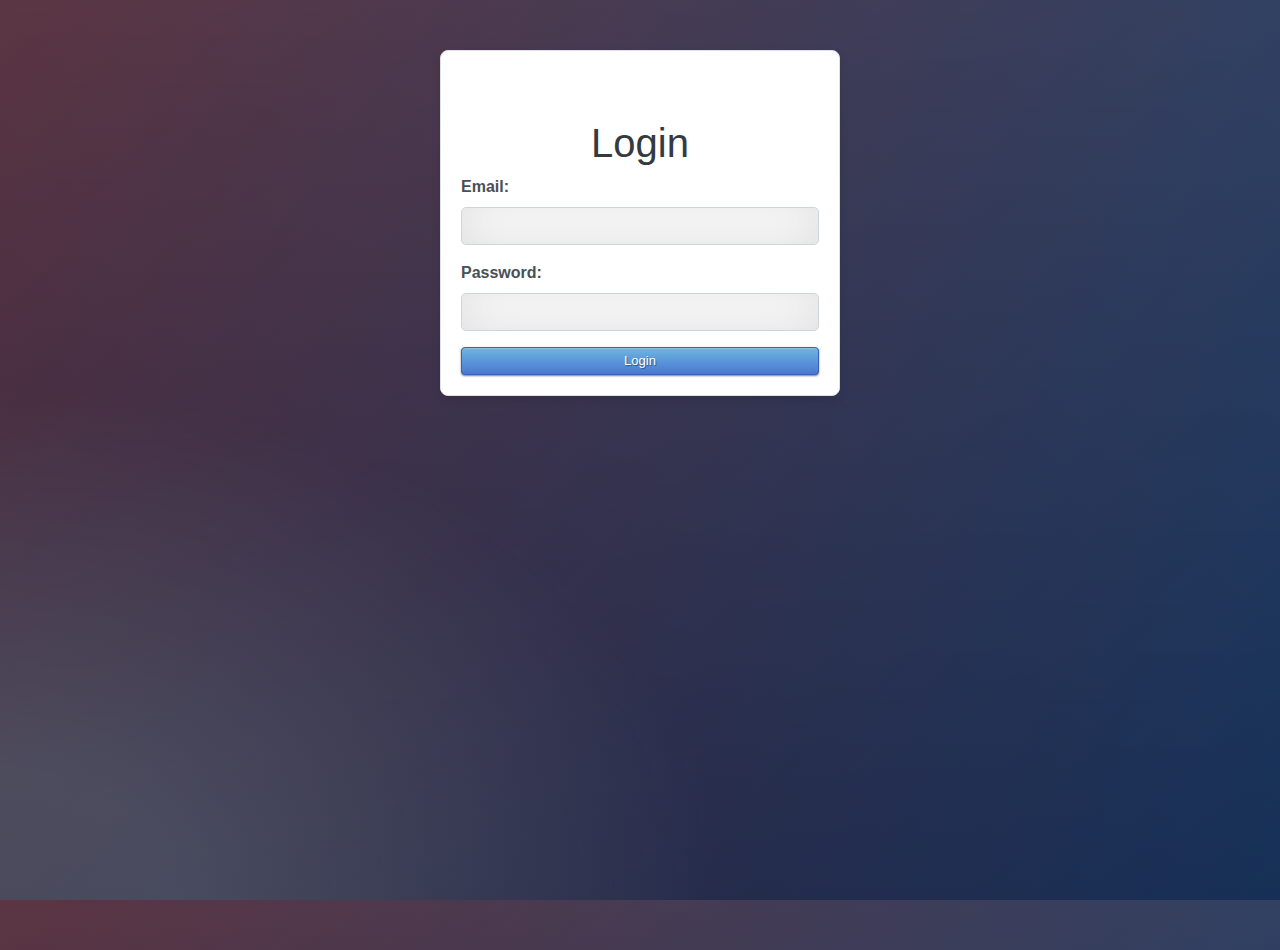
<file: Project_Management-UI/target/classes/static/AdminLogin.html>
<!DOCTYPE html>
<html lang="en">
<head>
    <meta charset="UTF-8">
    <meta name="viewport" content="width=device-width, initial-scale=1.0">
    <title>Admin Login Page</title>
    
	<link rel="stylesheet" href="https://stackpath.bootstrapcdn.com/bootstrap/4.5.2/css/bootstrap.min.css">
	<link rel="stylesheet" href="AdminLogin.css">
</head>
<body>
<div class="container">
    <h1 class="mt-5">Login</h1>
    <div id="message" class="alert alert-success" style="display: none;"></div>
    <form id="loginForm" novalidate>
        <div class="form-group">
            <label for="email" name="u">Email:</label>
            <input type="email" id="email" class="form-control" required/>
			<span id="emailError" class="text-danger" style="display: none;"></span>
        </div>
        <div class="form-group">
            <label for="password"name="p">Password:</label>
            <input type="password" id="password" class="form-control" required/>
			<span id="passwordError" class="text-danger" style="display: none;"></span>
        </div>
        <button type="submit" class="btn btn-primary">Login</button>
    </form>
</div>
<script src="AdminLogin.js"></script> 
</body>
</html>
</file>
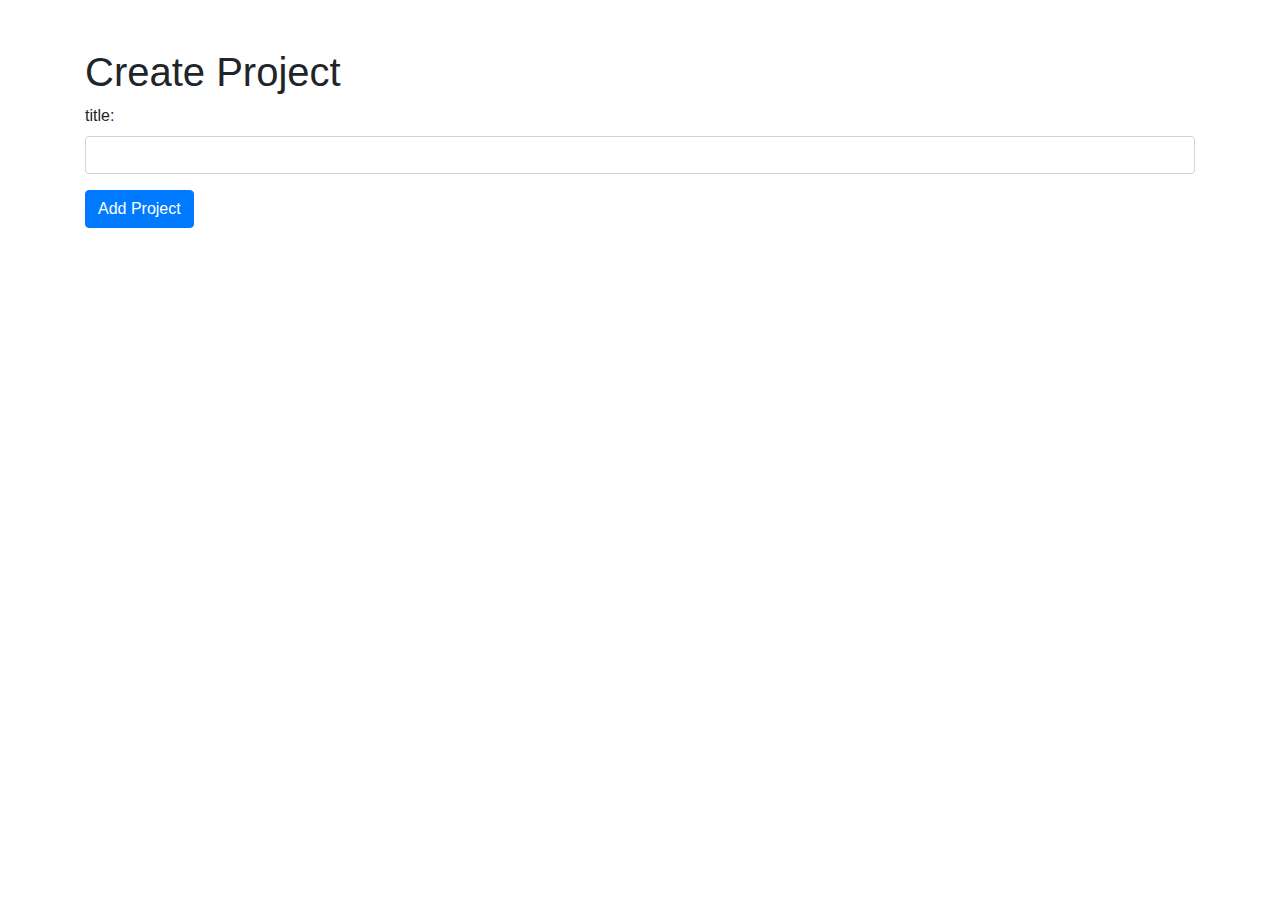
<file: Project_Management-UI/target/classes/static/ProjectCreation.html>
<!DOCTYPE html>
<html lang="en">
<head>
    <meta charset="UTF-8">
    <meta name="viewport" content="width=device-width, initial-scale=1.0">
    <title>Create Project</title>
    <link rel="stylesheet" href="https://stackpath.bootstrapcdn.com/bootstrap/4.5.2/css/bootstrap.min.css">
<!--	<link rel="stylesheet" href="Role.css">-->
	</head>
<body>
<div class="container">
    <h1 class="mt-5">Create Project</h1>
    <div id="message" class="alert alert-success" style="display: none;"></div>
    <form id="projectCreationForm"novalidate>
        <div class="form-group">
            <label for="title">title:</label>
            <input type="text" id="title" class="form-control" required/>		
        </div>
        <button type="submit" class="btn btn-primary">Add Project</button>
    </form>
</div>
<script src="ProjectCreation.js"></script> 
</body>
</html>
</file>
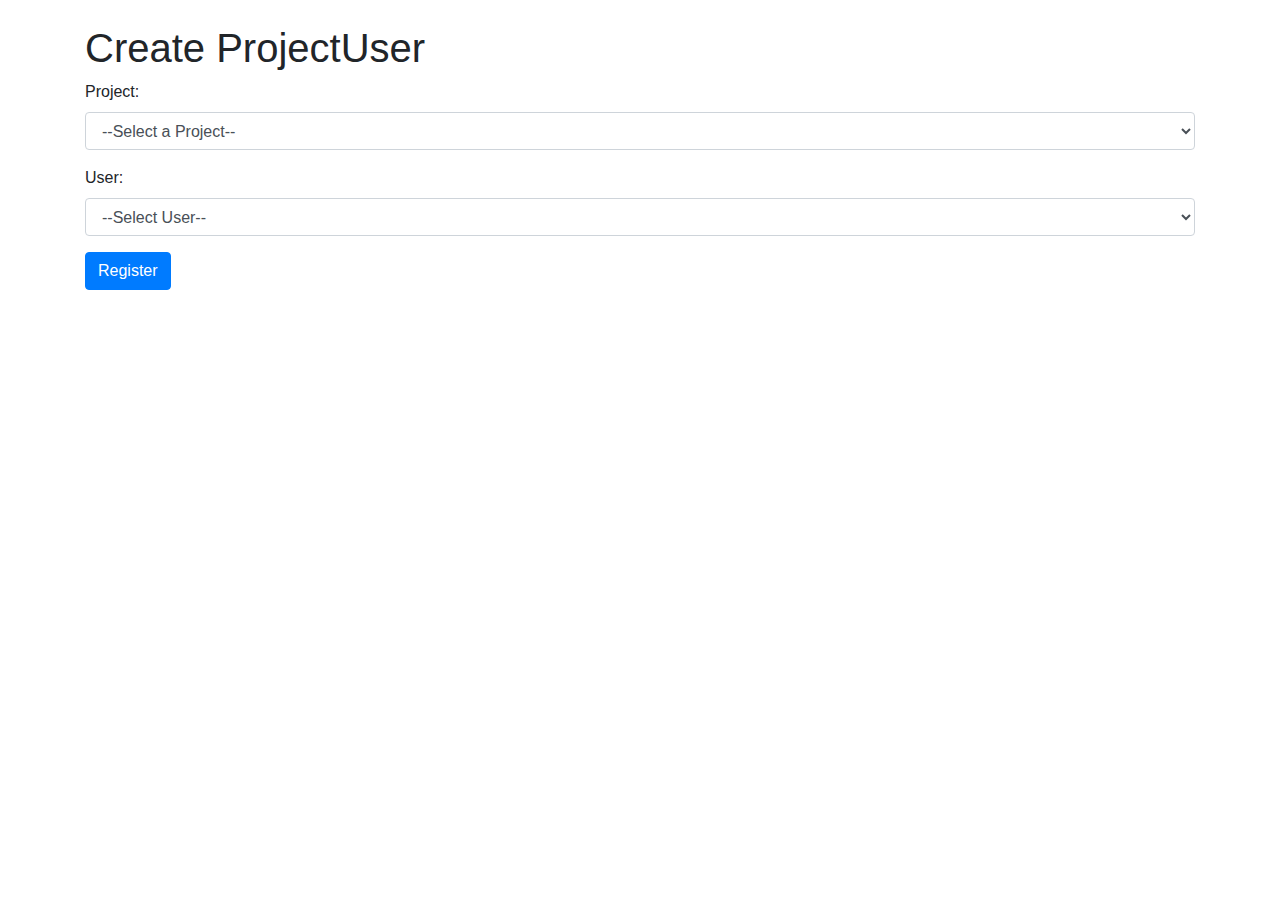
<file: Project_Management-UI/target/classes/static/ProjectUser.html>
<!DOCTYPE html>
<html lang="en">
<head>
    <meta charset="UTF-8">
    <meta name="viewport" content="width=device-width, initial-scale=1.0">
    <title>ProjectUser Creation</title>
  
	  <link rel="stylesheet" href="https://stackpath.bootstrapcdn.com/bootstrap/4.5.2/css/bootstrap.min.css">
	  <link rel="stylesheet" href="https://cdnjs.cloudflare.com/ajax/libs/font-awesome/6.0.0-beta3/css/all.min.css">
	<!--  <link rel="stylesheet" href="User.css" />-->
</head>
<body>
    <div class="container">
        	<div class="header-container">
		         &nbsp;&nbsp;&nbsp;&nbsp;&nbsp;&nbsp;&nbsp;&nbsp; <h1>Create ProjectUser</h1>
		       </div>
        <div id="message" class="alert alert-success" style="display: none;"></div>
        <form id="projectUserForm" novalidate>          
			<div class="form-group">
			    <label for="project">Project:</label>
			    <select id="project" class="form-control" required>
			        <option value="">--Select a Project--</option>
			    </select>
			    <span id="projectError" class="error"></span>
			</div> 
			<div class="form-group">
						    <label for="user">User:</label>
						    <select id="user" class="form-control" required>
						        <option value="">--Select User--</option>
						    </select>
						    <span id="userError" class="error"></span>
						</div> 
            <button type="submit" class="btn btn-primary">Register</button>	
        </form>	
    </div>
   <script src="ProjectUser.js"></script>
</body>
</html>
</file>
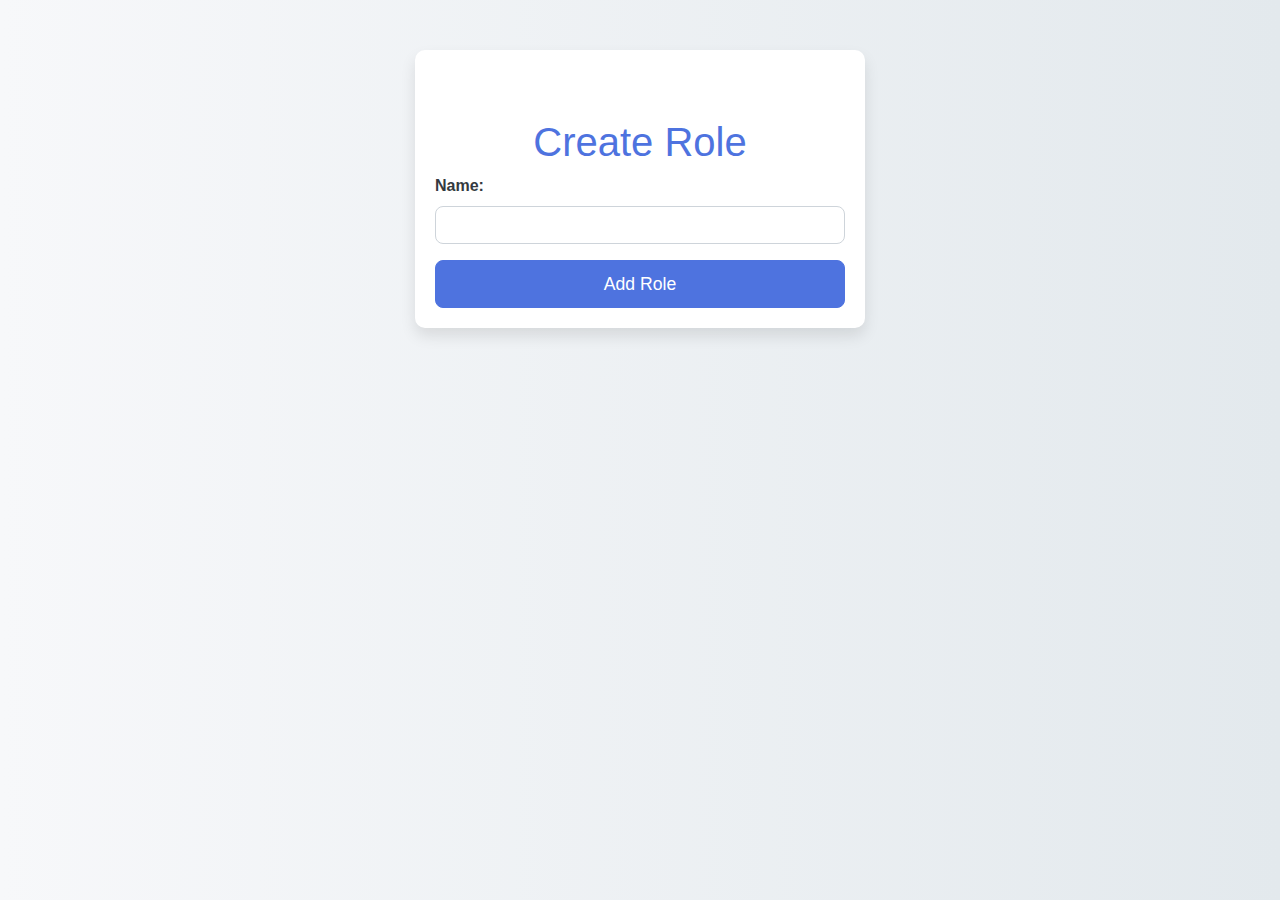
<file: Project_Management-UI/target/classes/static/Role.html>
<!DOCTYPE html>
<html lang="en">
<head>
    <meta charset="UTF-8">
    <meta name="viewport" content="width=device-width, initial-scale=1.0">
    <title>Create Role</title>
    <link rel="stylesheet" href="https://stackpath.bootstrapcdn.com/bootstrap/4.5.2/css/bootstrap.min.css">
	<link rel="stylesheet" href="Role.css">
	</head>
<body>
<div class="container">
    <h1 class="mt-5">Create Role</h1>
    <div id="message" class="alert alert-success" style="display: none;"></div>
    <form id="roleForm"novalidate>
        <div class="form-group">
            <label for="Name">Name:</label>
            <input type="text" id="Name" class="form-control" required/>
			<span id="nameError" class="text-danger" style="display: none;"></span>
        </div>    
        <button type="submit" class="btn btn-primary">Add Role</button>
    </form>
</div>
<script src="Role.js"></script> 
</body>
</html>
</file>
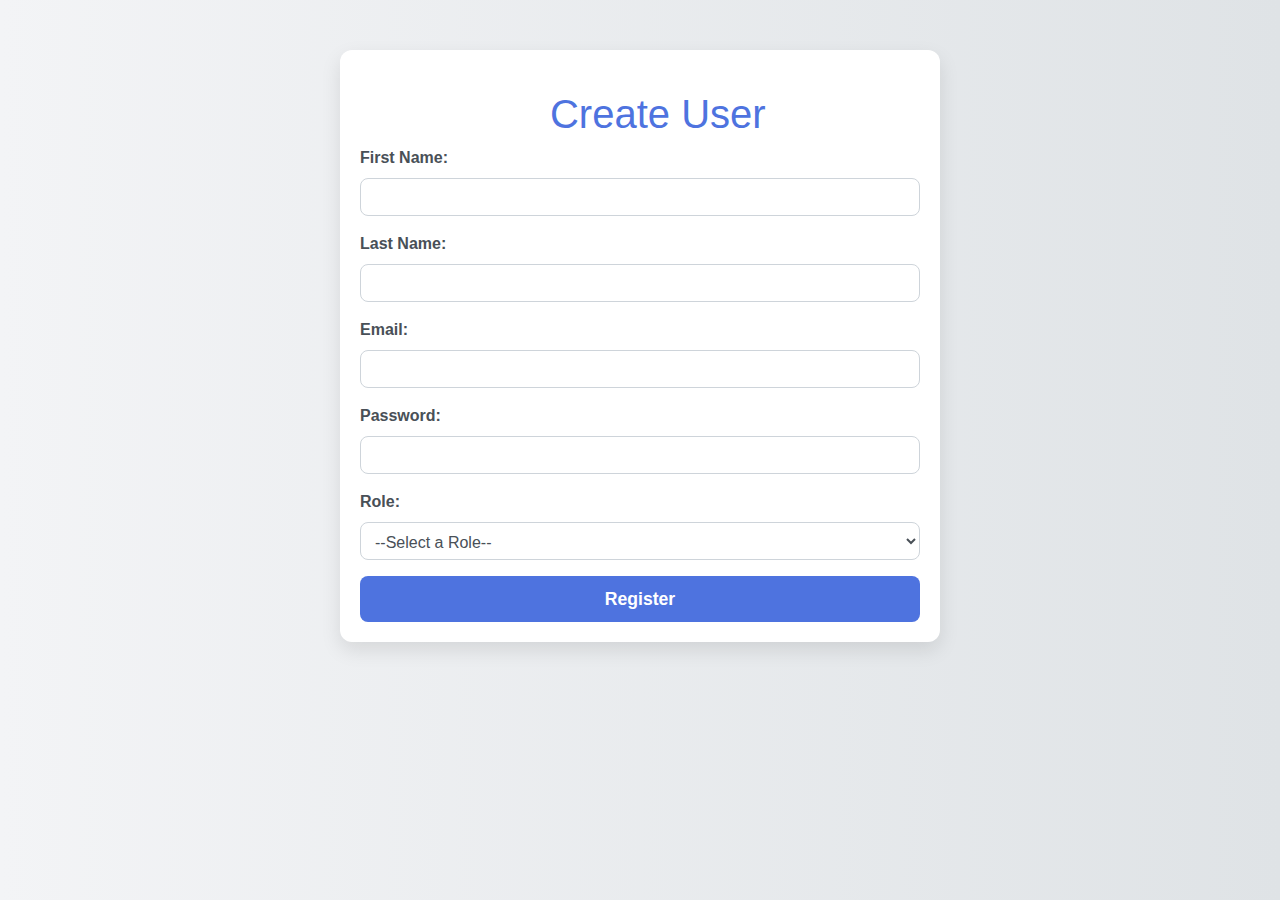
<file: Project_Management-UI/target/classes/static/User.html>
<!DOCTYPE html>
<html lang="en">
<head>
    <meta charset="UTF-8">
    <meta name="viewport" content="width=device-width, initial-scale=1.0">
    <title>User Creation</title>
	  <link rel="stylesheet" href="https://stackpath.bootstrapcdn.com/bootstrap/4.5.2/css/bootstrap.min.css">
	  <link rel="stylesheet" href="https://cdnjs.cloudflare.com/ajax/libs/font-awesome/6.0.0-beta3/css/all.min.css">
	  <link rel="stylesheet" href="User.css" />
</head>
<body>
    <div class="container">
        	<div class="header-container">
		         &nbsp;&nbsp;&nbsp;&nbsp;&nbsp;&nbsp;&nbsp;&nbsp; <h1>Create User</h1>
		       </div>
        <div id="message" class="alert alert-success" style="display: none;"></div>
        <form id="userForm" novalidate>
            <div class="form-group">
                <label for="firstName">First Name:</label>
                <input type="text" id="firstName" class="form-control" required />
                <span id="firstNameError" class="error"></span> <!-- Error span -->
            </div>
            <div class="form-group">
                <label for="lastName">Last Name:</label>
                <input type="text" id="lastName" class="form-control" required />
                <span id="lastNameError" class="error"></span>
            </div>
            <div class="form-group">
                <label for="email">Email:</label>
                <input type="email" id="email" class="form-control" required />
                <span id="emailError" class="error"></span>
            </div>
            <div class="form-group">
                <label for="password">Password:</label>
                <input type="password" id="password" class="form-control" required />
                <span id="passwordError" class="error"></span>
            </div>
			<div class="form-group">
			    <label for="role">Role:</label>
			    <select id="role" class="form-control" required>
			        <option value="">--Select a Role--</option>
			    </select>
			    <span id="roleError" class="error"></span>
			</div> 
            <button type="submit" class="btn btn-primary">Register</button>	
        </form>	
    </div>
   <script src="User.js"></script>
</body>
</html>
</file>
<file: Project_Management-UI/target/classes/static/AdminLogin.css>
.container {
    max-width: 400px;
    margin: 50px auto;
    padding: 20px;
    background-color: #ffffff;
    border: 1px solid #dee2e6;
    border-radius: 8px; 
    box-shadow: 0 4px 8px rgba(0, 0, 0, 0.1); 
}

h1 {
    text-align: center;
    color: #343a40; 
}

label {
    font-weight: bold;
    color: #495057;
}

.form-control {
    border-radius: 5px;
}

.btn-primary {
    width: 100%;
    background-color: #007bff;
    border-color: #007bff;
    transition: background-color 0.3s ease-in-out;
}

.btn-primary:hover {
    background-color: #0056b3;
    border-color: #0056b3;
}

.alert {
    text-align: center;
    font-weight: bold;
}
.error {
	display: none;
    color: red;
    font-size: 0.9rem;
    margin-top: 5px;
}

#message {
    margin-top: 15px;
}
.alert-success {
    color: #155724;
    background-color: #d4edda;
    border-color: #c3e6cb;
}
@import url(https://fonts.googleapis.com/css?family=Open+Sans);
.btn { display: inline-block; *display: inline; *zoom: 1; padding: 4px 10px 4px; margin-bottom: 0; font-size: 13px; line-height: 18px; color: #333333; text-align: center;text-shadow: 0 1px 1px rgba(255, 255, 255, 0.75); vertical-align: middle; background-color: #f5f5f5; background-image: -moz-linear-gradient(top, #ffffff, #e6e6e6); background-image: -ms-linear-gradient(top, #ffffff, #e6e6e6); background-image: -webkit-gradient(linear, 0 0, 0 100%, from(#ffffff), to(#e6e6e6)); background-image: -webkit-linear-gradient(top, #ffffff, #e6e6e6); background-image: -o-linear-gradient(top, #ffffff, #e6e6e6); background-image: linear-gradient(top, #ffffff, #e6e6e6); background-repeat: repeat-x; filter: progid:dximagetransform.microsoft.gradient(startColorstr=#ffffff, endColorstr=#e6e6e6, GradientType=0); border-color: #e6e6e6 #e6e6e6 #e6e6e6; border-color: rgba(0, 0, 0, 0.1) rgba(0, 0, 0, 0.1) rgba(0, 0, 0, 0.25); border: 1px solid #e6e6e6; -webkit-border-radius: 4px; -moz-border-radius: 4px; border-radius: 4px; -webkit-box-shadow: inset 0 1px 0 rgba(255, 255, 255, 0.2), 0 1px 2px rgba(0, 0, 0, 0.05); -moz-box-shadow: inset 0 1px 0 rgba(255, 255, 255, 0.2), 0 1px 2px rgba(0, 0, 0, 0.05); box-shadow: inset 0 1px 0 rgba(255, 255, 255, 0.2), 0 1px 2px rgba(0, 0, 0, 0.05); cursor: pointer; *margin-left: .3em; }
.btn:hover, .btn:active, .btn.active, .btn.disabled, .btn[disabled] { background-color: #e6e6e6; }
.btn-large { padding: 9px 14px; font-size: 15px; line-height: normal; -webkit-border-radius: 5px; -moz-border-radius: 5px; border-radius: 5px; }
.btn:hover { color: #333333; text-decoration: none; background-color: #e6e6e6; background-position: 0 -15px; -webkit-transition: background-position 0.1s linear; -moz-transition: background-position 0.1s linear; -ms-transition: background-position 0.1s linear; -o-transition: background-position 0.1s linear; transition: background-position 0.1s linear; }
.btn-primary, .btn-primary:hover { text-shadow: 0 -1px 0 rgba(0, 0, 0, 0.25); color: #ffffff; }
.btn-primary.active { color: rgba(255, 255, 255, 0.75); }
.btn-primary { background-color: #4a77d4; background-image: -moz-linear-gradient(top, #6eb6de, #4a77d4); background-image: -ms-linear-gradient(top, #6eb6de, #4a77d4); background-image: -webkit-gradient(linear, 0 0, 0 100%, from(#6eb6de), to(#4a77d4)); background-image: -webkit-linear-gradient(top, #6eb6de, #4a77d4); background-image: -o-linear-gradient(top, #6eb6de, #4a77d4); background-image: linear-gradient(top, #6eb6de, #4a77d4); background-repeat: repeat-x; filter: progid:dximagetransform.microsoft.gradient(startColorstr=#6eb6de, endColorstr=#4a77d4, GradientType=0);  border: 1px solid #3762bc; text-shadow: 1px 1px 1px rgba(0,0,0,0.4); box-shadow: inset 0 1px 0 rgba(255, 255, 255, 0.2), 0 1px 2px rgba(0, 0, 0, 0.5); }
.btn-primary:hover, .btn-primary:active, .btn-primary.active, .btn-primary.disabled, .btn-primary[disabled] { filter: none; background-color: #4a77d4; }
.btn-block { width: 100%; display:block; }

* { -webkit-box-sizing:border-box; -moz-box-sizing:border-box; -ms-box-sizing:border-box; -o-box-sizing:border-box; box-sizing:border-box; }

html { width: 100%; height:100%; overflow:hidden; }

body { 
	width: 100%;
	height:100%;
	font-family: 'Open Sans', sans-serif;
	background: #092756;
	background: -moz-radial-gradient(0% 100%, ellipse cover, rgba(104,128,138,.4) 10%,rgba(138,114,76,0) 40%),-moz-linear-gradient(top,  rgba(57,173,219,.25) 0%, rgba(42,60,87,.4) 100%), -moz-linear-gradient(-45deg,  #670d10 0%, #092756 100%);
	background: -webkit-radial-gradient(0% 100%, ellipse cover, rgba(104,128,138,.4) 10%,rgba(138,114,76,0) 40%), -webkit-linear-gradient(top,  rgba(57,173,219,.25) 0%,rgba(42,60,87,.4) 100%), -webkit-linear-gradient(-45deg,  #670d10 0%,#092756 100%);
	background: -o-radial-gradient(0% 100%, ellipse cover, rgba(104,128,138,.4) 10%,rgba(138,114,76,0) 40%), -o-linear-gradient(top,  rgba(57,173,219,.25) 0%,rgba(42,60,87,.4) 100%), -o-linear-gradient(-45deg,  #670d10 0%,#092756 100%);
	background: -ms-radial-gradient(0% 100%, ellipse cover, rgba(104,128,138,.4) 10%,rgba(138,114,76,0) 40%), -ms-linear-gradient(top,  rgba(57,173,219,.25) 0%,rgba(42,60,87,.4) 100%), -ms-linear-gradient(-45deg,  #670d10 0%,#092756 100%);
	background: -webkit-radial-gradient(0% 100%, ellipse cover, rgba(104,128,138,.4) 10%,rgba(138,114,76,0) 40%), linear-gradient(to bottom,  rgba(57,173,219,.25) 0%,rgba(42,60,87,.4) 100%), linear-gradient(135deg,  #670d10 0%,#092756 100%);
	filter: progid:DXImageTransform.Microsoft.gradient( startColorstr='#3E1D6D', endColorstr='#092756',GradientType=1 );
}
.login { 
	position: absolute;
	top: 50%;
	left: 50%;
	margin: -150px 0 0 -150px;
	width:300px;
	height:300px;
}
.login h1 { color: #fff; text-shadow: 0 0 10px rgba(0,0,0,0.3); letter-spacing:1px; text-align:center; }

input { 
	width: 100%; 
	margin-bottom: 10px; 
	background: rgba(0,0,0,0.3);
	border: none;
	outline: none;
	padding: 10px;
	font-size: 13px;
	color: #fff;
	text-shadow: 1px 1px 1px rgba(0,0,0,0.3);
	border: 1px solid rgba(0,0,0,0.3);
	border-radius: 4px;
	box-shadow: inset 0 -5px 45px rgba(100,100,100,0.2), 0 1px 1px rgba(255,255,255,0.2);
	-webkit-transition: box-shadow .5s ease;
	-moz-transition: box-shadow .5s ease;
	-o-transition: box-shadow .5s ease;
	-ms-transition: box-shadow .5s ease;
	transition: box-shadow .5s ease;
}
input:focus { box-shadow: inset 0 -5px 45px rgba(100,100,100,0.4), 0 1px 1px rgba(255,255,255,0.2); }
</file>
<file: Project_Management-UI/target/classes/static/Role.css>
body {
    background: linear-gradient(to right, #f7f8fa, #e3e9ed); 
    font-family: 'Segoe UI', Tahoma, Geneva, Verdana, sans-serif;
    margin: 0;
    padding: 0;
}
.container {
    max-width: 450px;
    margin: 50px auto;
    padding: 20px;
    background: #ffffff; 
    border-radius: 10px;
    box-shadow: 0px 8px 15px rgba(0, 0, 0, 0.1); 
}
h1, h2 {
    text-align: center;
    color: #4e73df; 
}
h2 {
    font-size: 1.5rem;
    margin-top: 10px;
}
label {
    font-weight: 600;
    color: #343a40;
}
.form-control {
    border: 1px solid #ced4da;
    border-radius: 8px;
    padding: 10px;
    transition: border-color 0.3s ease-in-out;
}
.form-control:focus {
    border-color: #4e73df; 
    outline: none;
    box-shadow: 0px 0px 5px rgba(78, 115, 223, 0.5); 
}
.btn-primary {
    width: 100%;
    background-color: #4e73df;
    border-color: #4e73df;
    border-radius: 8px; 
    padding: 10px;
    font-size: 1.1rem;
    transition: background-color 0.3s ease-in-out;
}
.btn-primary:hover {
    background-color: #2e59d9; 
    border-color: #2e59d9;
}
.alert {
    display: none;
    text-align: center;
    margin-top: 15px;
    font-weight: bold;
    color: #155724;
    background-color: #d4edda; 
    border-color: #c3e6cb;
}
.error {
	display: none;
    color: red;
    font-size: 0.9rem;
    margin-top: 5px;
}
#message {
    margin-top: 15px;
}
.alert.alert-success {
    display: block; 
}
</file>
<file: Project_Management-UI/target/classes/static/User.css>
body {
    background: linear-gradient(to right, #f3f4f6, #dfe3e6);
    font-family: 'Arial', sans-serif;
    margin: 0;
    padding: 0;
}
.container {
    max-width: 600px;
    margin: 50px auto;
    background: #ffffff;
    padding: 20px;
    border-radius: 12px;
    box-shadow: 0 8px 20px rgba(0, 0, 0, 0.1);
}
.header-container {
       display: flex;
       justify-content: space-between;
       align-items: center;
       margin-top: 20px;
   }
   h1 {
       flex-grow: 1;
       text-align: center;
   }
       main {
           padding: 20px;
       }
h1 {
    text-align: center;
    color: #4e73df;
}
label {
    font-weight: bold;
    color: #495057;
}
.form-control {
    border: 1px solid #ced4da;
    border-radius: 8px;
    padding: 10px;
    transition: border-color 0.3s ease, box-shadow 0.3s ease;
}
.form-control:focus {
    border-color: #4e73df;
    box-shadow: 0 0 5px rgba(78, 115, 223, 0.5);
}
.btn-primary {
    width: 100%;
    background-color: #4e73df;
    border: none;
    border-radius: 8px;
    padding: 10px;
    font-size: 1.1rem;
    font-weight: bold;
    transition: background-color 0.3s ease;
}
.btn-primary:hover {
    background-color: #2e59d9;
}
.error {
	display: none;
    color: red;
    font-size: 0.9rem;
    margin-top: 5px;
}
#message {
    margin-top: 15px;
}
.alert {
    display: none;
    text-align: center;
    margin-top: 15px;
    font-weight: bold;
    padding: 10px;
    border-radius: 8px;
}
header {
           position: relative;
           background-color: #f4f4f4;
           padding: 10px 20px;
           display: flex;
           justify-content: space-between;
           align-items: center;
       }
.alert-success {
    color: #155724;
    background-color: #d4edda;
    border-color: #c3e6cb;
}
</file>
